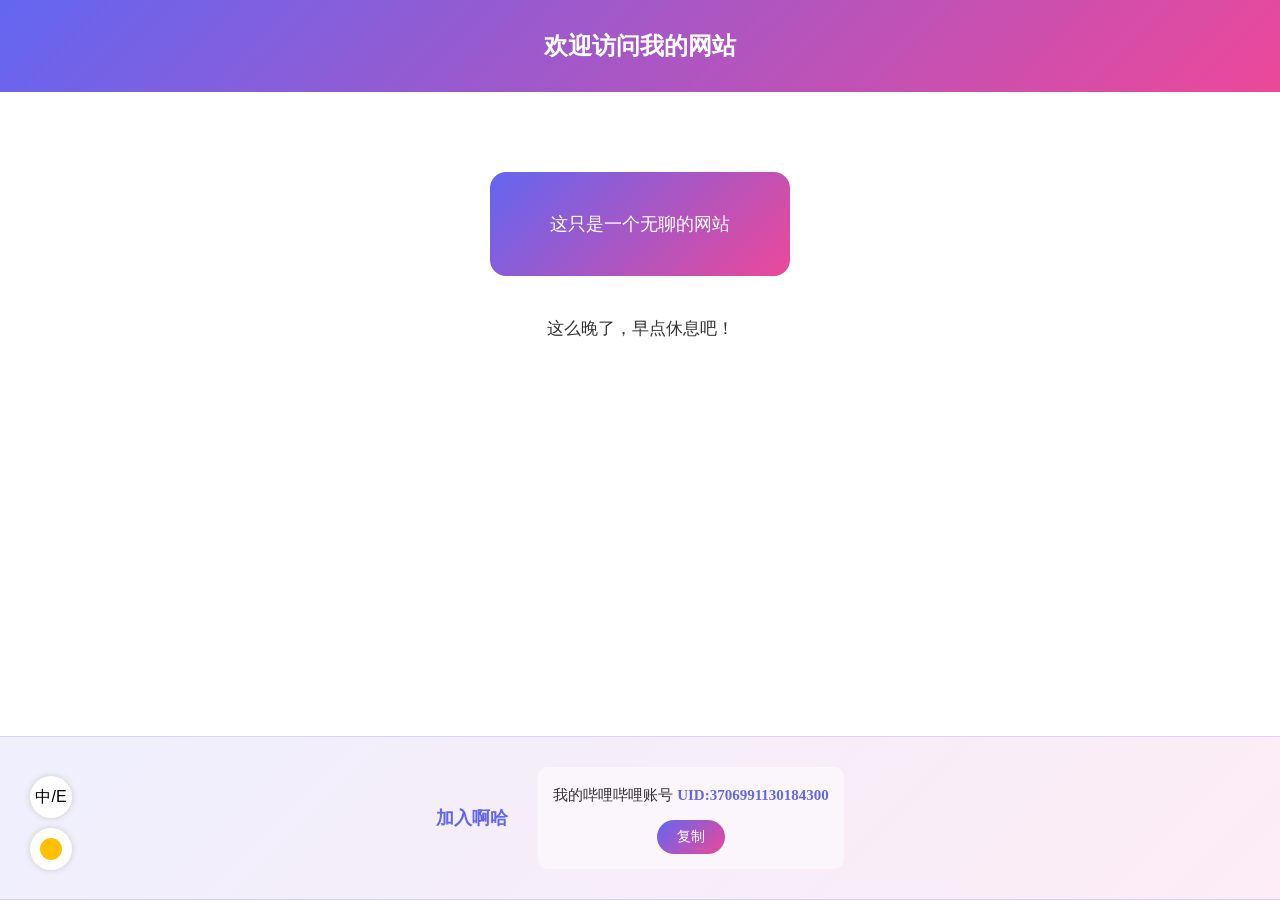
<file: index.html>
<!DOCTYPE html>
<html lang="zh-CN">
<head>
    <meta charset="UTF-8">
    <meta name="viewport" content="width=device-width, initial-scale=1.0">
    <script>
        window.__getTimePeriod = function(hour) {
            if (hour < 3) return 'midnight';
            if (hour < 6) return 'lateNight';
            if (hour < 11) return 'morning';
            if (hour < 13) return 'noon';
            if (hour < 18) return 'afternoon';
            if (hour < 19) return 'evening';
            return 'night';
        };

        if (localStorage.getItem('darkMode') === 'true') {
            document.documentElement.classList.add('dark');
        }

        var storedLang = localStorage.getItem('lang');
        document.documentElement.setAttribute('lang', storedLang || 'zh');

        var initHour = new Date().getHours();
        document.documentElement.setAttribute('time-period', window.__getTimePeriod(initHour));
    </script>
    <title>云玩家的想法</title>
    <link rel="stylesheet" href="style.css">
</head>
<body>
    <div class="rotate-tip" id="rotateTip">
        <div class="rotate-content">
            <div class="rotate-icon">📱</div>
            <p>请将设备竖屏使用</p>
        </div>
    </div>

    <div class="top-banner">
        <span class="banner-text" role="heading" aria-level="1"></span>
    </div>

    <div class="center-box">
        <span class="center-text"></span>
    </div>

    <div class="greet-box">
        <span class="greet-text" aria-live="polite"></span>
    </div>

    <div class="floating-btn-box">
        <div class="lang-btn-box">
            <button class="lang-btn floating-btn" id="langBtn" aria-label="切换语言"></button>
            <div class="lang-tip floating-btn-tip" aria-hidden="true"></div>
        </div>

        <div class="theme-btn-box">
            <button class="theme-btn floating-btn" id="themeBtn" aria-label="切换深浅模式"></button>
            <div class="theme-tip floating-btn-tip" aria-hidden="true"></div>
        </div>
    </div>
   

    <div class="join-uid-box">
        <div class="join-text-wrapper">
            <span class="join-text"></span>
        </div>
        <div class="uid-wrapper">
            <div class="uid-content">
                <span class="uid-label"></span>
                <span class="uid-number" id="uidNumber">UID:3706991130184300</span>
            </div>
            <button class="copy-btn" id="copyBtn" aria-label="复制UID"></button>
        </div>
    </div>
   
    <script src="script.js"></script>
</body>
</html>
</file>
<file: style.css>
:root {
    --bg-primary: #ffffff;
    --text-primary: #333333;
    --accent-primary: #6366f1;
    --accent-secondary: #ec4899;
    --shadow-light: #cccccc;
    --border-radius: 16px;
    --transition-fast: 0.2s ease;
    --transition-normal: 0.3s ease;
}

html {
    background: var(--bg-primary);
}

html.dark {
    background: #121212;
}

* {
    margin: 0;
    padding: 0;
    box-sizing: border-box;
    transition: color var(--transition-normal), transform var(--transition-normal), box-shadow var(--transition-normal);
}

body {
    min-height: 100vh;
    background: inherit;
    display: flex;
    flex-direction: column;
}

html[lang="zh"] .banner-text::before { content: "欢迎访问我的网站"; }
html[lang="zh"] .center-text::before { content: "这只是一个无聊的网站"; }
html[lang="zh"] #langBtn::before { content: "中/E"; }
html[lang="zh"] .lang-tip::before { content: "切换语言"; }
html[lang="zh"] .theme-tip::before { content: "切换深浅模式"; }
html[lang="zh"] .join-text::before { content: "加入啊哈"; }
html[lang="zh"] .uid-label::before { content: "我的哔哩哔哩账号"; }
html[lang="zh"] .copy-btn::before { content: "复制"; }

html[lang="en"] .banner-text::before { content: "Welcome to my little website"; }
html[lang="en"] .center-text::before { content: "Just a simple warm little page"; }
html[lang="en"] #langBtn::before { content: "EN/中"; }
html[lang="en"] .lang-tip::before { content: "Switch Language"; }
html[lang="en"] .theme-tip::before { content: "Switch Theme"; }
html[lang="en"] .join-text::before { content: "Join Aha"; }
html[lang="en"] .uid-label::before { content: "My Bilibili"; }
html[lang="en"] .copy-btn::before { content: "Copy"; }

html[lang="zh"][time-period="midnight"] .greet-text::before { content: "这么晚了，早点休息吧！"; }
html[lang="zh"][time-period="lateNight"] .greet-text::before { content: "太晚啦！我的眼皮告诉我要睡觉啦！"; }
html[lang="zh"][time-period="morning"] .greet-text::before { content: "早上好呀，昨晚睡得还好吗?"; }
html[lang="zh"][time-period="noon"] .greet-text::before { content: "中午好，你也要睡午觉吗?"; }
html[lang="zh"][time-period="afternoon"] .greet-text::before { content: "你也要来一杯下午茶吗?"; }
html[lang="zh"][time-period="evening"] .greet-text::before { content: "傍晚了，你也要出去走走吗?"; }
html[lang="zh"][time-period="night"] .greet-text::before { content: "晚上了喽，早点休息吧！"; }

html[lang="en"][time-period="midnight"] .greet-text::before { content: "It's so late at night, take a good rest soon~"; }
html[lang="en"][time-period="lateNight"] .greet-text::before { content: "It's way too late, your eyes must be tired and sleepy~"; }
html[lang="en"][time-period="morning"] .greet-text::before { content: "Good morning~ Did you have a nice sleep last night?"; }
html[lang="en"][time-period="noon"] .greet-text::before { content: "Good noon~ Want to have a sweet little nap?"; }
html[lang="en"][time-period="afternoon"] .greet-text::before { content: "Feel like having a warm cup of afternoon tea?"; }
html[lang="en"][time-period="evening"] .greet-text::before { content: "The evening is coming, wanna go out for a slow walk?"; }
html[lang="en"][time-period="night"] .greet-text::before { content: "Night has fallen, have a nice early rest~"; }

.top-banner {
    width: 100%;
    padding: 30px 0;
    background: linear-gradient(135deg, var(--accent-primary), var(--accent-secondary));
    text-align: center;
}

.banner-text {
    font-size: 24px;
    color: #fff;
    font-weight: bold;
}

.center-box {
    width: 300px;
    margin: 80px auto 40px;
    padding: 40px 20px;
    border-radius: var(--border-radius);
    background: linear-gradient(135deg, var(--accent-primary), var(--accent-secondary));
    text-align: center;
}

.center-text {
    color: #fff;
    font-size: 18px;
}

.greet-box {
    width: 100%;
    text-align: center;
    margin-bottom: 60px;
}

.greet-text {
    font-size: 17px;
    color: var(--text-primary);
    line-height: 1.5;
}

html.dark .greet-text {
    color: #eee;
}

.join-uid-box {
    width: 100%;
    margin: auto auto 0;
    padding: 30px 25px;
    border-radius: 0;
    border-left: none;
    border-right: none;
    border-top: 1px solid rgba(99, 102, 241, 0.2);
    border-bottom: 1px solid rgba(99, 102, 241, 0.2);
    background: linear-gradient(135deg, rgba(99, 102, 241, 0.1), rgba(236, 72, 153, 0.1));
    text-align: center;
    display: flex;
    flex-direction: row;
    align-items: center;
    justify-content: center;
    gap: 30px;
}

.join-text-wrapper {
    margin-bottom: 0;
}

.join-text {
    font-size: 18px;
    font-weight: 600;
    color: var(--accent-primary);
}

.uid-wrapper {
    padding: 15px;
    background: rgba(255, 255, 255, 0.5);
    border-radius: 10px;
    display: flex;
    flex-direction: column;
    gap: 12px;
    align-items: center;
}

html.dark .uid-wrapper {
    background: rgba(0, 0, 0, 0.2);
}

.uid-content {
    line-height: 1.6;
    text-align: center;
}

.uid-label {
    font-size: 15px;
    color: var(--text-primary);
}

html.dark .uid-label {
    color: #eee;
}

html.dark .join-text {
    color: #a5b4fc;
}

.uid-number {
    font-size: 15px;
    font-weight: 600;
    color: var(--accent-primary);
    user-select: text;
    word-break: break-all;
}

html.dark .uid-number {
    color: #a5b4fc;
}

.copy-btn {
    display: inline-block;
    padding: 8px 20px;
    background: linear-gradient(135deg, var(--accent-primary), var(--accent-secondary));
    color: #fff;
    border: none;
    border-radius: 20px;
    font-size: 14px;
    font-weight: 500;
    cursor: pointer;
    transition: transform 0.2s ease, box-shadow 0.2s ease;
}

.copy-btn:hover {
    transform: scale(1.05);
    box-shadow: 0 4px 12px rgba(99, 102, 241, 0.3);
}

.copy-btn:active {
    transform: scale(0.98);
}

.copy-btn.copied {
    background: #10b981;
}

.floating-btn-box {
    position: fixed;
    left: 30px;
    bottom: 30px;
    display: flex;
    flex-direction: column;
    gap: 10px;
}

.floating-btn {
    width: 42px;
    height: 42px;
    border-radius: 50%;
    border: none;
    background: var(--bg-primary);
    font-size: 16px;
    cursor: pointer;
    box-shadow: 0 0 6px var(--shadow-light);
    transition: var(--transition-fast);
}

.floating-btn:hover {
    transform: scale(1.1);
}

.floating-btn-tip {
    position: absolute;
    left: 50px;
    top: 50%;
    transform: translateY(-50%);
    white-space: nowrap;
    font-size: 12px;
    color: var(--text-primary);
    opacity: 0;
    transition: var(--transition-fast);
    pointer-events: none;
}

.lang-btn-box { bottom: 70px; }
.theme-btn-box { bottom: 15px; }

html.dark .floating-btn {
    background: #333;
    color: #fff;
}

html.dark .floating-btn-tip {
    color: #fff;
}

.lang-btn-box:hover .lang-tip,
.theme-btn-box:hover .theme-tip {
    opacity: 1;
}

.theme-btn {
    display: flex;
    align-items: center;
    justify-content: center;
}

.theme-btn::after {
    content: '';
    width: 22px;
    height: 22px;
    border-radius: 50%;
    background: #ffc107;
    transition: inherit;
}

html.dark .theme-btn::after {
    background: transparent;
    box-shadow: 6px 0 0 #e2e2e2, 8px 0 0 #e2e2e2;
}

@media screen and (max-width: 768px) {
    .top-banner { padding: 20px 15px; }
    .banner-text { font-size: 20px; }
    .center-box {
        width: 90%;
        max-width: 280px;
        margin: 60px auto 30px;
        padding: 35px 15px;
    }
    .center-text { font-size: 16px; }
    .greet-box { padding: 0 20px; margin-bottom: 60px; }
    .greet-text { font-size: 16px; }

    .join-uid-box {
        width: 100%;
        padding: 20px 15px;
        margin: auto 0 0;
        flex-direction: column;
        gap: 15px;
    }
    .join-text { font-size: 16px; }
    .uid-wrapper { padding: 12px; }
    .uid-label, .uid-number { font-size: 14px; }
    .copy-btn {
        padding: 7px 18px;
        font-size: 13px;
    }

    .floating-btn-box { left: 20px; }
    .lang-btn-box { bottom: 70px; }
    .theme-btn-box { bottom: 15px; }

    .floating-btn { width: 40px; height: 40px; }
    .theme-btn::after { width: 20px; height: 20px; }

    .floating-btn-tip {
        left: 100%;
        margin-left: 8px;
        right: auto;
        top: 50%;
        transform: translateY(-50%);
        background: rgba(0,0,0,0.7);
        color: #fff !important;
        padding: 4px 8px;
        border-radius: 4px;
        font-size: 11px;
        white-space: nowrap;
    }
}

@media screen and (max-width: 768px) and (orientation: landscape) {
    .join-uid-box {
        width: 100%;
        padding: 20px 25px;
        margin: auto auto 0;
        flex-direction: row;
        gap: 25px;
    }
    .greet-box { margin-bottom: 30px; }
}

.kuaida-box {
    width: 340px;
    margin: 40px auto 20px;
    padding: 30px 25px;
    border-radius: var(--border-radius);
    background: linear-gradient(135deg, rgba(34, 197, 94, 0.1), rgba(59, 130, 246, 0.1));
    border: 1px solid rgba(34, 197, 94, 0.2);
    text-align: center;
}

.kuaida-title {
    font-size: 22px;
    font-weight: 700;
    margin-bottom: 12px;
    background: linear-gradient(90deg, #f59e0b, #ef4444);
    -webkit-background-clip: text;
    background-clip: text;
    -webkit-text-fill-color: transparent;
}

.kuaida-subtitle {
    font-size: 16px;
    color: #0ea5e9;
    line-height: 1.6;
    margin-bottom: 18px;
}

html.dark .kuaida-subtitle {
    color: #38bdf8;
}

.kuaida-btn {
    padding: 10px 36px;
    font-size: 16px;
    font-weight: 600;
    color: #fff;
    background: linear-gradient(135deg, #f59e0b, #ef4444);
    border: none;
    border-radius: 25px;
    cursor: pointer;
    transition: transform 0.2s, box-shadow 0.2s;
}

.kuaida-btn:hover {
    transform: translateY(-2px);
    box-shadow: 0 6px 16px rgba(245, 158, 11, 0.4);
}

.kuaida-modal {
    display: none;
    position: fixed;
    inset: 0;
    background: rgba(0, 0, 0, 0.5);
    z-index: 1000;
    align-items: center;
    justify-content: center;
    padding: 20px;
}

.kuaida-modal.show {
    display: flex;
}

.kuaida-modal-content {
    width: 90%;
    max-width: 320px;
    padding: 30px 25px;
    background: var(--bg-primary, #fff);
    border-radius: var(--border-radius);
    text-align: center;
    box-shadow: 0 10px 40px rgba(0, 0, 0, 0.2);
}

html.dark .kuaida-modal-content {
    background: #1f2937;
    color: #eee;
}

.kuaida-modal-title {
    font-size: 20px;
    font-weight: 700;
    margin-bottom: 24px;
    background: linear-gradient(90deg, #f59e0b, #ef4444);
    -webkit-background-clip: text;
    background-clip: text;
    -webkit-text-fill-color: transparent;
}

.kuaida-modal-start {
    padding: 10px 40px;
    font-size: 16px;
    font-weight: 600;
    color: #fff;
    background: linear-gradient(135deg, #10b981, #0ea5e9);
    border: none;
    border-radius: 25px;
    cursor: pointer;
    transition: transform 0.2s, box-shadow 0.2s;
}

.kuaida-modal-start:hover {
    transform: translateY(-2px);
    box-shadow: 0 6px 16px rgba(16, 185, 129, 0.4);
}

@media screen and (max-width: 768px) {
    .kuaida-box {
        width: 90%;
        max-width: 300px;
        padding: 20px 15px;
        margin: 30px auto 20px;
    }
    .kuaida-title { font-size: 18px; }
    .kuaida-subtitle { font-size: 14px; }
}

.rotate-tip {
    display: none;
    position: fixed;
    inset: 0;
    background: #1f2937;
    z-index: 9999;
    align-items: center;
    justify-content: center;
    flex-direction: column;
    color: #fff;
}

.rotate-tip.show {
    display: flex;
}

.rotate-icon {
    font-size: 64px;
    margin-bottom: 20px;
    animation: rotatePhoneAnim 2s ease-in-out infinite;
}

.rotate-content p {
    font-size: 18px;
    font-weight: 600;
}

@keyframes rotatePhoneAnim {
    0%, 100% { transform: rotate(0deg); }
    50% { transform: rotate(90deg); }
}

@media screen and (orientation: landscape) and (max-height: 500px) {
    .rotate-tip {
        display: flex;
    }
    body > *:not(.rotate-tip):not(.floating-btn-box) {
        display: none !important;
    }
}
</file>
